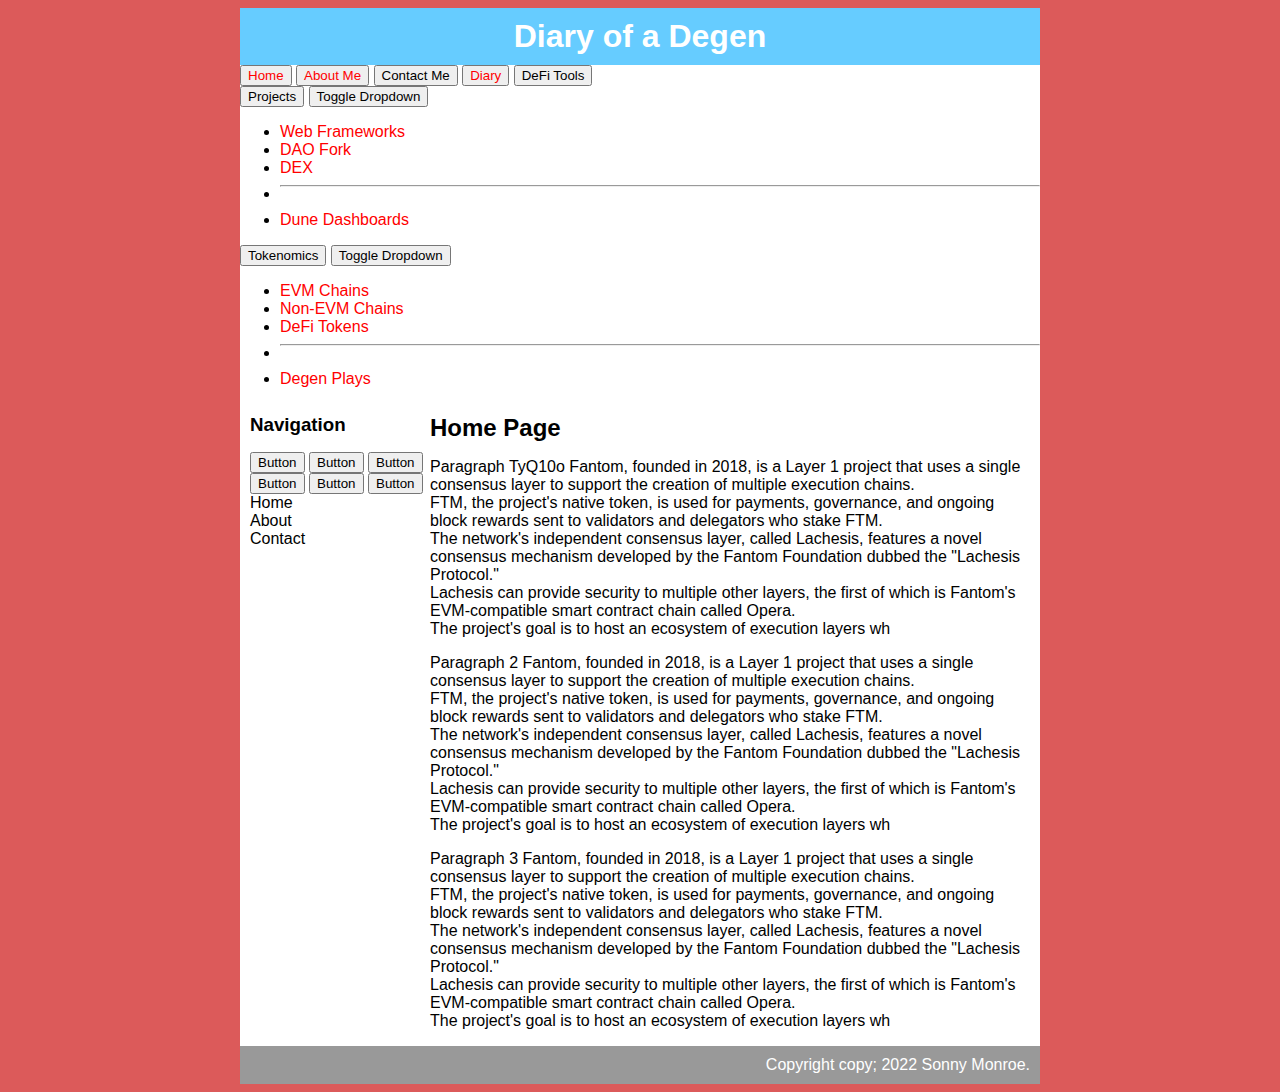
<file: index.html>
<!DOCTYPE html>
<html>
    <head>
        <title>Diary of a Degen</title>
        <link href="https://cdn.jsdelivr.net/npm/bootstrap@5.2.0/dist/css/bootstrap.min.css" rel="stylesheet" integrity="sha384-gH2yIJqKdNHPEq0n4Mqa/HGKIhSkIHeL5AyhkYV8i59U5AR6csBvApHHNl/vI1Bx" crossorigin="anonymous">
        <link rel="stylesheet" type="text/css" href="style.css" />
        <script src="https://cdn.jsdelivr.net/npm/@popperjs/core@2.11.5/dist/umd/popper.min.js" integrity="sha384-Xe+8cL9oJa6tN/veChSP7q+mnSPaj5Bcu9mPX5F5xIGE0DVittaqT5lorf0EI7Vk" crossorigin="anonymous"></script>
        <script src="https://cdn.jsdelivr.net/npm/bootstrap@5.2.0/dist/js/bootstrap.min.js" integrity="sha384-ODmDIVzN+pFdexxHEHFBQH3/9/vQ9uori45z4JjnFsRydbmQbmL5t1tQ0culUzyK" crossorigin="anonymous"></script>
    </head>
    <body>
        <div id="container">
            <div id="header">
                <h1><b>Diary of a Degen</b></h1>
            </div>
            <div id="buttons">
                <button type="button" class="btn btn-primary"><a href="#">Home</a></button>
                <button type="button" class="btn btn-secondary"><a href="about.html">About Me</a></button>
                <button type="button" class="btn btn-success">Contact Me</button>
                <button type="button" class="btn btn-info"><a href="diary/aboutthisdiary.html">Diary</a></button>
                <button type="button" class="btn btn-dark">DeFi Tools</button>

                <div class="btn-group">
                        <button type="button" class="btn btn-danger">Projects</button>
                        <button type="button" class="btn btn-danger dropdown-toggle dropdown-toggle-split" data-bs-toggle="dropdown" aria-expanded="false">
                        <span class="visually-hidden">Toggle Dropdown</span>
                        </button>
                        <ul class="dropdown-menu">
                        <li><a class="dropdown-item" href="#">Web Frameworks</a></li>
                        <li><a class="dropdown-item" href="#">DAO Fork</a></li>
                        <li><a class="dropdown-item" href="#">DEX</a></li>
                        <li><hr class="dropdown-divider"></li>
                        <li><a class="dropdown-item" href="#">Dune Dashboards</a></li>
                        </ul>
                    </div> 
                <div class="btn-group">
                        <button type="button" class="btn btn-danger">Tokenomics</button>
                        <button type="button" class="btn btn-danger dropdown-toggle dropdown-toggle-split" data-bs-toggle="dropdown" aria-expanded="false">
                        <span class="visually-hidden">Toggle Dropdown</span>
                        </button>
                        <ul class="dropdown-menu">
                        <li><a class="dropdown-item" href="#">EVM Chains</a></li>
                        <li><a class="dropdown-item" href="#">Non-EVM Chains</a></li>
                        <li><a class="dropdown-item" href="#">DeFi Tokens</a></li>
                        <li><hr class="dropdown-divider"></li>
                        <li><a class="dropdown-item" href="#">Degen Plays</a></li>
                        </ul>
                </div>                
            </div>


            <div id="content">
                <div id="nav">
                    <h3>Navigation</h3>
                    <ul>
                        <div class="btn-group-vertical" role="group" aria-label="Vertical button group">
                            <button type="button" class="btn btn-dark">Button</button>
                            <button type="button" class="btn btn-dark">Button</button>
                            <button type="button" class="btn btn-dark">Button</button>
                            <button type="button" class="btn btn-dark">Button</button>
                            <button type="button" class="btn btn-dark">Button</button>
                            <button type="button" class="btn btn-dark">Button</button>
                        </div>
                        <li><a class="selected" href=""></a> Home</li>
                        <li><a href=""></a>About</li>
                        <li><a href=""></a>Contact</li>
                    </ul>
                </div>

                <div id="main">
                    <h2>Home Page</h2>
                <p>Paragraph TyQ10o   Fantom, founded in 2018, is a Layer 1 project that uses a single consensus layer to support the creation of multiple execution chains.<br> 
                    FTM, the project's native token, is used for payments, governance, and ongoing block rewards sent to validators and delegators who stake FTM.<br> 
                    The network's independent consensus layer, called Lachesis, features a novel consensus mechanism developed by the Fantom Foundation dubbed the "Lachesis Protocol."<br> 
                    Lachesis can provide security to multiple other layers, the first of which is Fantom's EVM-compatible smart contract chain called Opera.<br> 
                    The project's goal is to host an ecosystem of execution layers wh</p>
                <p>Paragraph 2  Fantom, founded in 2018, is a Layer 1 project that uses a single consensus layer to support the creation of multiple execution chains.<br> 
                    FTM, the project's native token, is used for payments, governance, and ongoing block rewards sent to validators and delegators who stake FTM.<br> 
                    The network's independent consensus layer, called Lachesis, features a novel consensus mechanism developed by the Fantom Foundation dubbed the "Lachesis Protocol."<br> 
                    Lachesis can provide security to multiple other layers, the first of which is Fantom's EVM-compatible smart contract chain called Opera.<br> 
                    The project's goal is to host an ecosystem of execution layers wh</p>
                <p>Paragraph 3  Fantom, founded in 2018, is a Layer 1 project that uses a single consensus layer to support the creation of multiple execution chains.<br> 
                    FTM, the project's native token, is used for payments, governance, and ongoing block rewards sent to validators and delegators who stake FTM.<br> 
                    The network's independent consensus layer, called Lachesis, features a novel consensus mechanism developed by the Fantom Foundation dubbed the "Lachesis Protocol."<br> 
                    Lachesis can provide security to multiple other layers, the first of which is Fantom's EVM-compatible smart contract chain called Opera.<br> 
                    The project's goal is to host an ecosystem of execution layers wh</p>
                </div>
            </div>
            <div id="footer">
                Copyright copy; 2022 Sonny Monroe. 
        
            </div>
        </div>
    </body>
</html>
</file>
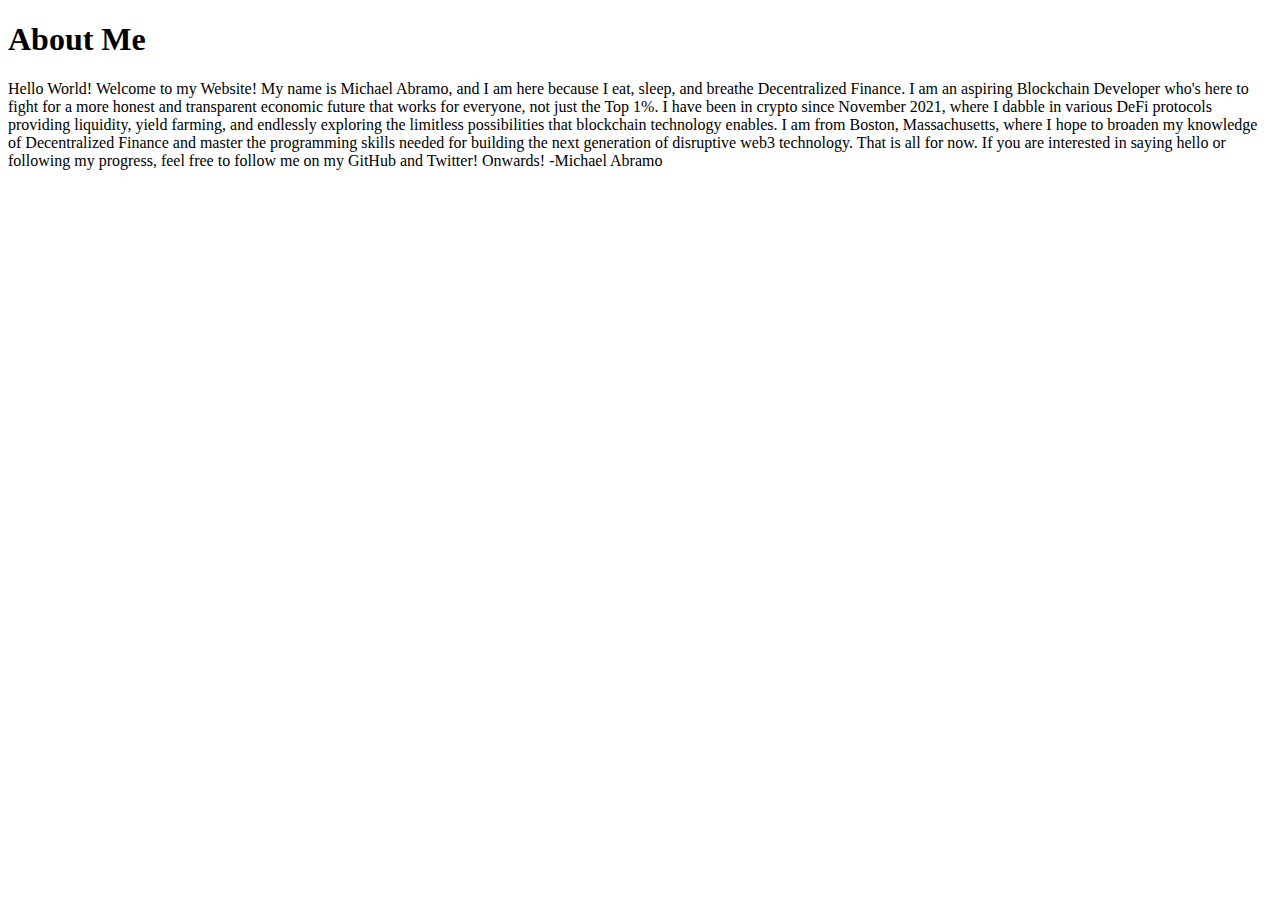
<file: about.html>
<!DOCTYPE html>
<html>
<head>

    <title>About</title>
</head>
<body>
    <h1>About Me</h1>
    <p>
        Hello World! 

        Welcome to my Website!  
        
        My name is Michael Abramo, and I am here because I eat, sleep, and breathe Decentralized Finance. I am an aspiring Blockchain Developer who's here to fight for a more honest and transparent economic future that works for everyone, not just the Top 1%. 
        
        I have been in crypto since November 2021, where I dabble in various DeFi protocols providing liquidity, yield farming, and endlessly exploring the limitless possibilities that blockchain technology enables. I am from Boston, Massachusetts, where I hope to broaden my knowledge of Decentralized Finance and master the programming skills needed for building the next generation of disruptive web3 technology.  
        
        That is all for now. If you are interested in saying hello or following my progress, feel free to follow me on my GitHub and Twitter!
        
        Onwards!
        
        -Michael Abramo 
    </p>
</body>


</html>
</file>
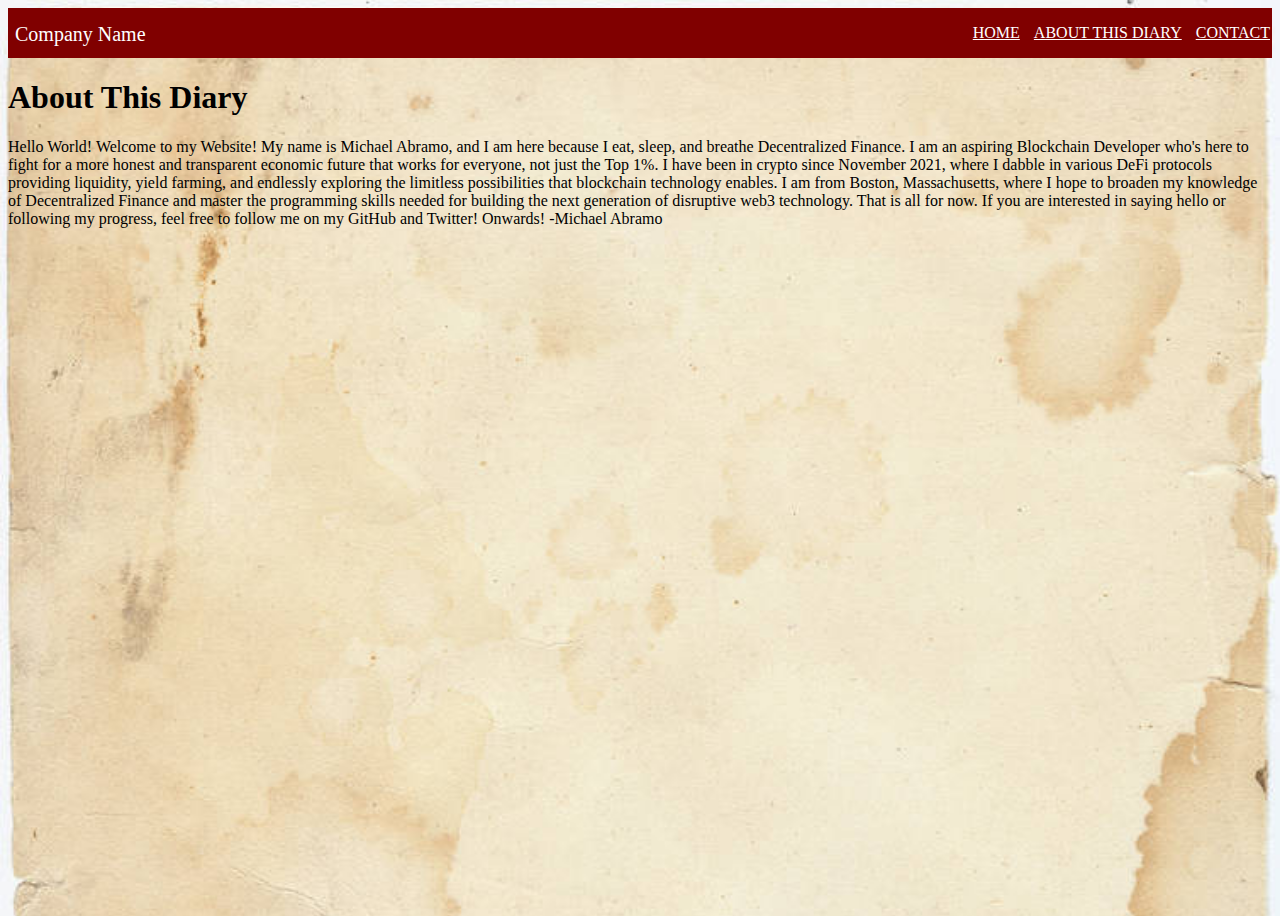
<file: aboutthisdiary.html>
<!DOCTYPE html>

<html>
    <head>
        <link rel="stylesheet" type="text/css" href="aboutthisdiary.css" />
        <title>About Me</title>
    </head>
    <body>
        <body>
            <div class="nav">
                <div>Company Name</div>
                  <ul>
                    <li><a href='#'>HOME</a></li>
                    <li><a href='aboutthisdiary.html'> ABOUT THIS DIARY</a></li>
                    <link rel="stylesheet" type="text/css" href="aboutthisdiary.css" />
                    <li><a href='#'>CONTACT</a></li>
                </ul>
            </div>
        </body>
            <h1>About This Diary</h1>      
            <p>
                Hello World! 

                Welcome to my Website!  
                
                My name is Michael Abramo, and I am here because I eat, sleep, and breathe Decentralized Finance. I am an aspiring Blockchain Developer who's here to fight for a more honest and transparent economic future that works for everyone, not just the Top 1%. 
                
                I have been in crypto since November 2021, where I dabble in various DeFi protocols providing liquidity, yield farming, and endlessly exploring the limitless possibilities that blockchain technology enables. I am from Boston, Massachusetts, where I hope to broaden my knowledge of Decentralized Finance and master the programming skills needed for building the next generation of disruptive web3 technology.  
                
                That is all for now. If you are interested in saying hello or following my progress, feel free to follow me on my GitHub and Twitter!
                
                Onwards!
                
                -Michael Abramo 

            </p>
        </body>
</file>
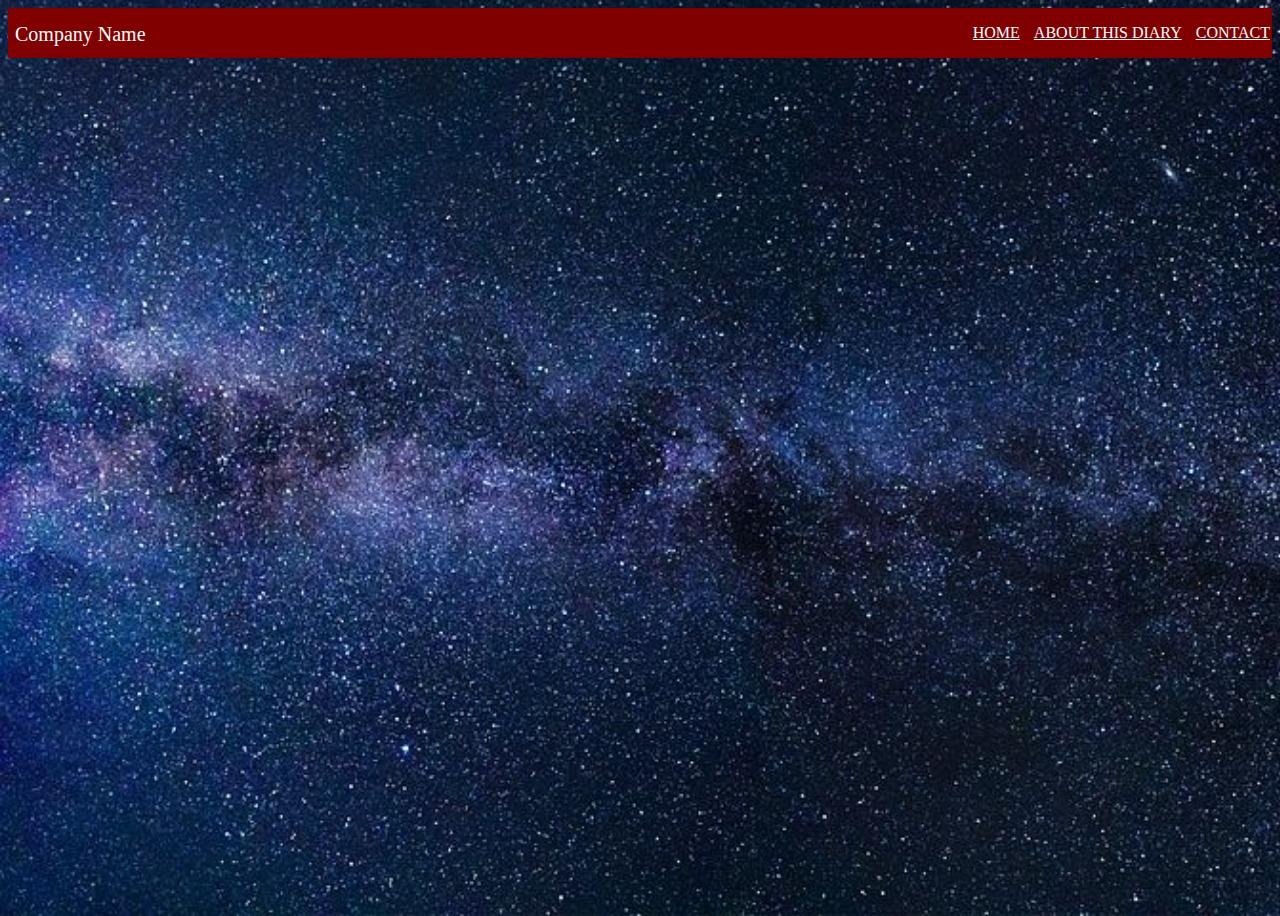
<file: index1.html>
<!DOCTYPE html>

<html>

  <head> 
      <meta charset="utf-8">
      <title>Diary of a Degen</title>
      <meta name="description" content="">
      <link rel="stylesheet" href="style1.css">
      <style>
          @import url('https://fonts.googleapis.com/css2?family=Sedgwick+Ave+Display&display=swap');
      </style>

      <style>
         @import url('https://fonts.googleapis.com/css2?family=East+Sea+Dokdo&family=Sedgwick+Ave+Display&display=swap');
      </style>
  </head>
  <body>
      <div class="nav">
          <div>Company Name</div>
            <ul>
              <li><a href='#'>HOME</a></li>
              <li><a href='aboutthisdiary.html'> ABOUT THIS DIARY</a></li>
              <li><a href='#'>CONTACT</a></li>
          </ul>
      </div>
  </body>
</html>

<!--                                
<div class="home">
<div class="nav"></div>
</div> -->
</file>
<file: style.css>
body {
    background-color: rgb(220, 90, 90);
    font-family: Cambria, Cochin, Arial, Helvetica, sans-serif;
}

a {
    text-decoration: none;
    color: red;
}

h1, h2, h3 {
    margin: 0;
}

#container {
    background-color: white; 
    width: 800px;
    margin-left: auto;
    margin-right: auto;
}

#header {
    background-color: #6cf ;
    color: white;
    text-align: center;
    padding: 10px;
}

#content {
    padding-left: 10px;
    padding-right: 10px;
    padding-top: 10px;
    padding-bottom: 10px;
}

#nav {
    width: 180px;
    float: left;
}

#nav ul {
    list-style-type: none;
    padding: 0;
}

#nav .selected {
    font-weight: bold;
}

#main {
    width: 600px;
    float: right;
}

#footer {
    clear:both;
    padding: 10px;
    background-color: #999;
    color: white;
    text-align: right;
}
</file>
<file: aboutthisdiary.css>
.nav {
    height: 50px;
    background: maroon;
    font-family: 'Sedgwick Ave Display', cursive;
}
.nav div {
    display: inline-block;
    position: absolute;
    left: 0;
    padding: 15px;
    font-size: 20px;
    color: white;
}
.nav ul {
    position: absolute;
    right: 5px;
}
.nav ul li {
    display: inline-block;
}
.nav ul li a {
    color: white;
    padding: 5px;
}
body {
    background: url("oldnotebook.jpg");
    background-size: cover;
    height: 100vh;
}
.about-content {
    margin: 150px auto 0 auto;
    width: 500px;
}
.about-content h1 {
    text-align: center;
    font-family: 'Sedgwick Ave Display', cursive;
    color: maroon;
}
.about-content p {
text-align: justify;
font-family: 'Sedgwick Ave Display';
}
</file>
<file: style1.css>
.nav {
    height: 50px;
    background: maroon;
}
.nav div {
    display: inline-block;
    position: absolute;
    left: 0;
    padding: 15px;
    font-size: 20px;
    color: white;
}
.nav ul {
    position: absolute;
    right: 5px;
}
.nav ul li {
    display: inline-block;
}
.nav ul li a {
    color: white;
    padding: 5px;
}
body {
    background: url("space4.jpg");
    background-size: cover;
    height: 100vh;
}
.about-content {
    margin: 150px auto 0 auto;
    width: 500px;
}
.about-content h1{
    text-align: center;
    font-size: 48px;
    font-family: url(font-family: 'Sedgwick Ave Display', cursive;);
}
.about-content p {
    text-align: justify;
    font-size: large;
}
</file>
